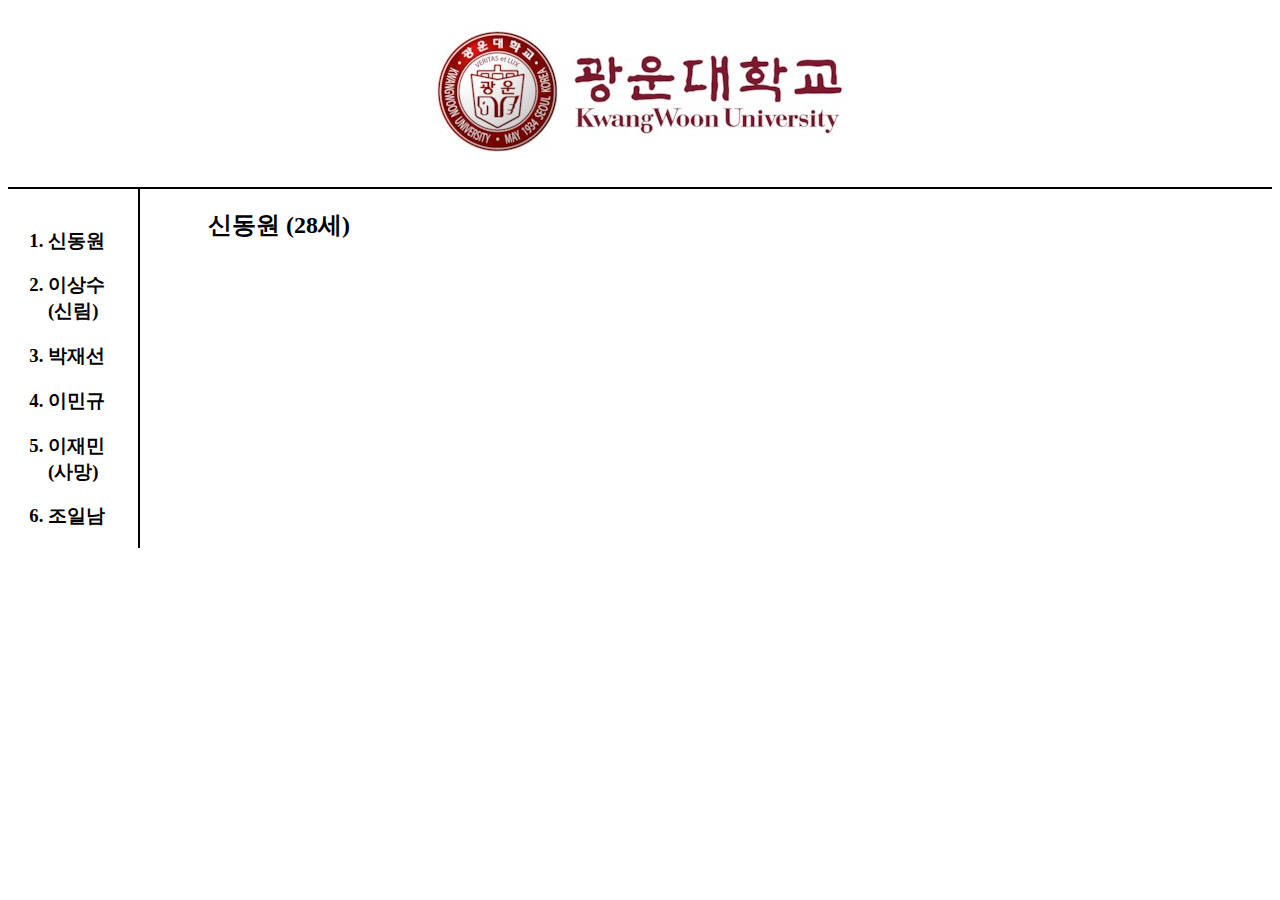
<file: 1.html>
<!DOCTYPE html>
<html lang="en" dir="ltr">
  <head>
    <meta charset="utf-8">
<link rel="stylesheet" href="style.css">
    <title>광운대 문산 11</title>
  </head>
  <body>
    <h1><a href="index.html"><img src="광운대.jfif"></a></h1>
<div id="grid">
    <ol>
      <h3><li><a href="1.html">신동원</a></li></h3>
      <h3><li><a href="2.html">이상수<br>(신림)</a></li></h3>
      <h3><li><a href="3.html">박재선</a></li></h3>
      <h3><li><a href="4.html">이민규</a></li></h3>
      <h3><li><a href="5.html">이재민<br>(사망)</a></li></h3>
      <h3><li><a href="6.html">조일남</a></li></h3>
    </ol>
      <div>
      <h2>신동원 (28세)</h2>
        <p>

        </p>
      </div>
</div>
<p>
<div id="disqus_thread"></div>
<script>

/**
*  RECOMMENDED CONFIGURATION VARIABLES: EDIT AND UNCOMMENT THE SECTION BELOW TO INSERT DYNAMIC VALUES FROM YOUR PLATFORM OR CMS.
*  LEARN WHY DEFINING THESE VARIABLES IS IMPORTANT: https://disqus.com/admin/universalcode/#configuration-variables*/
/*
var disqus_config = function () {
this.page.url = PAGE_URL;  // Replace PAGE_URL with your page's canonical URL variable
this.page.identifier = PAGE_IDENTIFIER; // Replace PAGE_IDENTIFIER with your page's unique identifier variable
};
*/
(function() { // DON'T EDIT BELOW THIS LINE
var d = document, s = d.createElement('script');
s.src = 'https://roonsty21.disqus.com/embed.js';
s.setAttribute('data-timestamp', +new Date());
(d.head || d.body).appendChild(s);
})();
</script>
<noscript>Please enable JavaScript to view the <a href="https://disqus.com/?ref_noscript">comments powered by Disqus.</a></noscript>

      </p>


      <!-- BEGIN JIVOSITE CODE {literal} -->
<script type='text/javascript'>
(function(){ var widget_id = 'xLtoqpVmNb';var d=document;var w=window;function l(){
var s = document.createElement('script'); s.type = 'text/javascript'; s.async = true; s.src = '//code.jivosite.com/script/widget/'+widget_id; var ss = document.getElementsByTagName('script')[0]; ss.parentNode.insertBefore(s, ss);}if(d.readyState=='complete'){l();}else{if(w.attachEvent){w.attachEvent('onload',l);}else{w.addEventListener('load',l,false);}}})();</script>
<!-- {/literal} END JIVOSITE CODE -->
  </body>
</html>
</file>
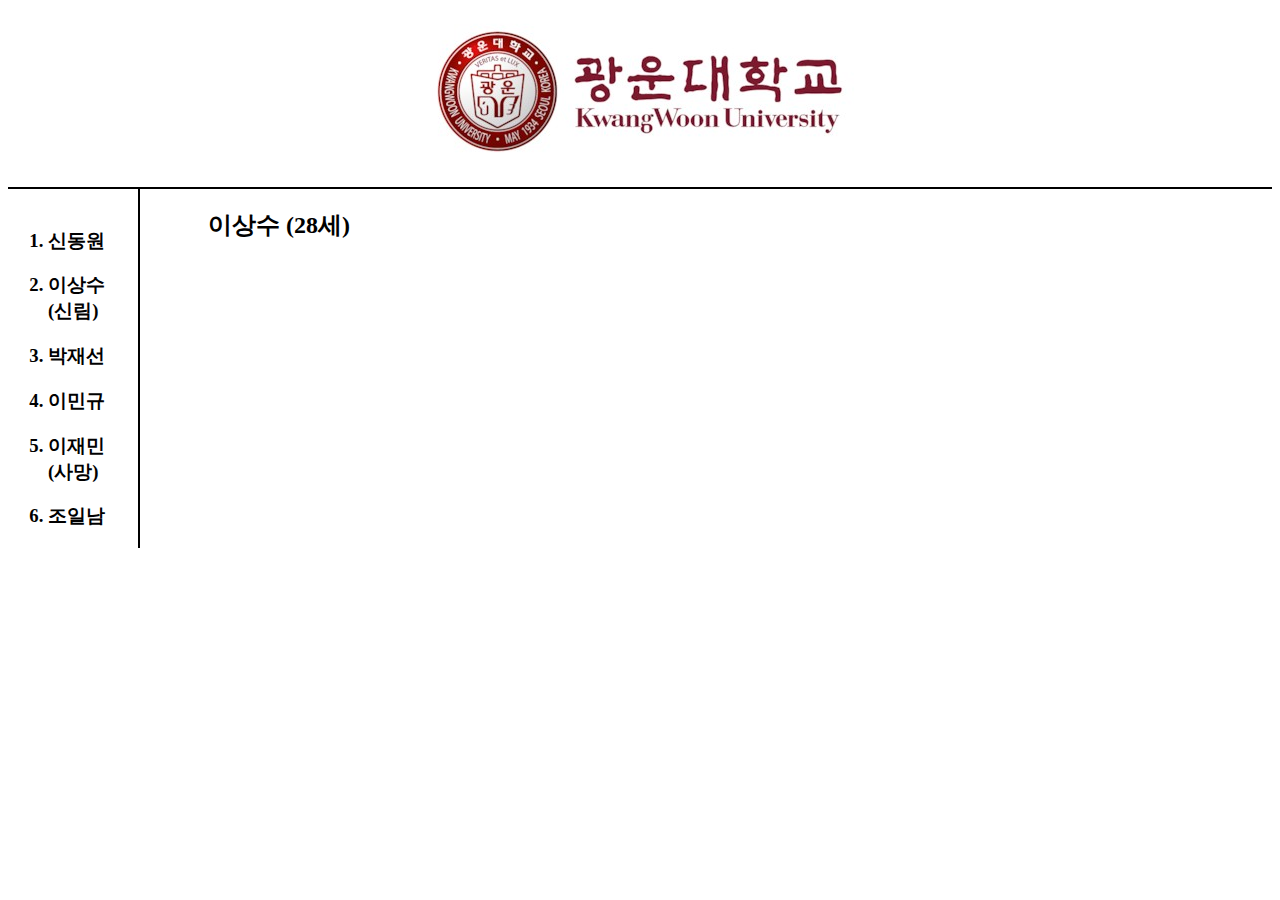
<file: 2.html>
<!DOCTYPE html>
<html lang="en" dir="ltr">
  <head>
    <meta charset="utf-8">
<link rel="stylesheet" href="style.css">
    <title>광운대 문산 11</title>
  </head>
  <body>
    <h1><a href="index.html"><img src="광운대.jfif"></a></h1>
<div id="grid">
    <ol>
      <h3><li><a href="1.html">신동원</a></li></h3>
      <h3><li><a href="2.html">이상수<br>(신림)</a></li></h3>
      <h3><li><a href="3.html">박재선</a></li></h3>
      <h3><li><a href="4.html">이민규</a></li></h3>
      <h3><li><a href="5.html">이재민<br>(사망)</a></li></h3>
      <h3><li><a href="6.html">조일남</a></li></h3>
    </ol>
      <div>
      <h2>이상수 (28세)</h2>
        <p>

        </p>
      </div>
</div>
<p>
<div id="disqus_thread"></div>
<script>

/**
*  RECOMMENDED CONFIGURATION VARIABLES: EDIT AND UNCOMMENT THE SECTION BELOW TO INSERT DYNAMIC VALUES FROM YOUR PLATFORM OR CMS.
*  LEARN WHY DEFINING THESE VARIABLES IS IMPORTANT: https://disqus.com/admin/universalcode/#configuration-variables*/
/*
var disqus_config = function () {
this.page.url = PAGE_URL;  // Replace PAGE_URL with your page's canonical URL variable
this.page.identifier = PAGE_IDENTIFIER; // Replace PAGE_IDENTIFIER with your page's unique identifier variable
};
*/
(function() { // DON'T EDIT BELOW THIS LINE
var d = document, s = d.createElement('script');
s.src = 'https://roonsty21.disqus.com/embed.js';
s.setAttribute('data-timestamp', +new Date());
(d.head || d.body).appendChild(s);
})();
</script>
<noscript>Please enable JavaScript to view the <a href="https://disqus.com/?ref_noscript">comments powered by Disqus.</a></noscript>

      </p>

      <!-- BEGIN JIVOSITE CODE {literal} -->
<script type='text/javascript'>
(function(){ var widget_id = 'xLtoqpVmNb';var d=document;var w=window;function l(){
var s = document.createElement('script'); s.type = 'text/javascript'; s.async = true; s.src = '//code.jivosite.com/script/widget/'+widget_id; var ss = document.getElementsByTagName('script')[0]; ss.parentNode.insertBefore(s, ss);}if(d.readyState=='complete'){l();}else{if(w.attachEvent){w.attachEvent('onload',l);}else{w.addEventListener('load',l,false);}}})();</script>
<!-- {/literal} END JIVOSITE CODE -->
  </body>
</html>
</file>
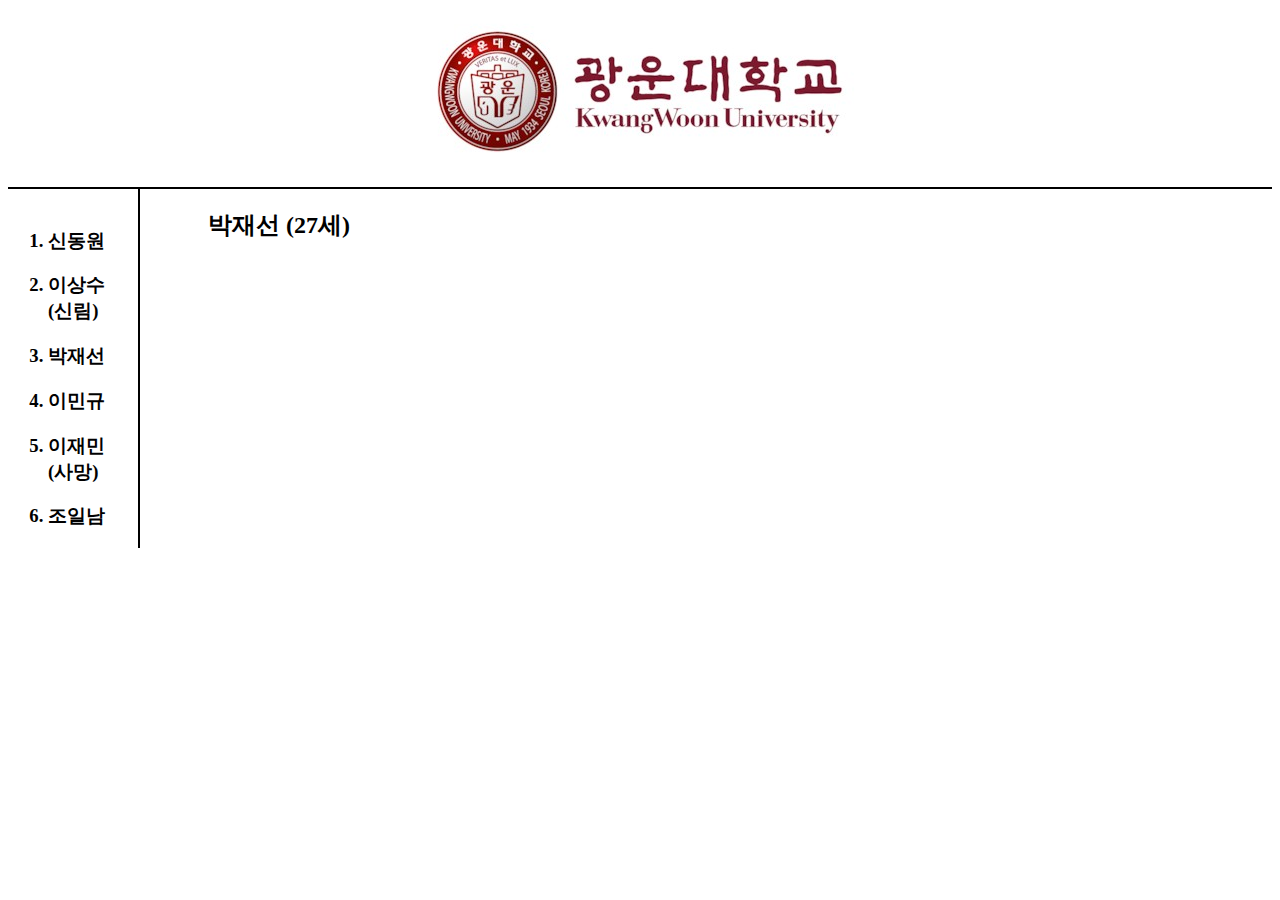
<file: 3.html>
<!DOCTYPE html>
<html lang="en" dir="ltr">
  <head>
    <meta charset="utf-8">
<link rel="stylesheet" href="style.css">
    <title>광운대 문산 11</title>
  </head>
  <body>
    <h1><a href="index.html"><img src="광운대.jfif"></a></h1>
<div id="grid">
    <ol>
      <h3><li><a href="1.html">신동원</a></li></h3>
      <h3><li><a href="2.html">이상수<br>(신림)</a></li></h3>
      <h3><li><a href="3.html">박재선</a></li></h3>
      <h3><li><a href="4.html">이민규</a></li></h3>
      <h3><li><a href="5.html">이재민<br>(사망)</a></li></h3>
      <h3><li><a href="6.html">조일남</a></li></h3>
    </ol>
      <div>
      <h2>박재선 (27세)</h2>
        <p>

        </p>
      </div>
</div>
<p>
<div id="disqus_thread"></div>
<script>

/**
*  RECOMMENDED CONFIGURATION VARIABLES: EDIT AND UNCOMMENT THE SECTION BELOW TO INSERT DYNAMIC VALUES FROM YOUR PLATFORM OR CMS.
*  LEARN WHY DEFINING THESE VARIABLES IS IMPORTANT: https://disqus.com/admin/universalcode/#configuration-variables*/
/*
var disqus_config = function () {
this.page.url = PAGE_URL;  // Replace PAGE_URL with your page's canonical URL variable
this.page.identifier = PAGE_IDENTIFIER; // Replace PAGE_IDENTIFIER with your page's unique identifier variable
};
*/
(function() { // DON'T EDIT BELOW THIS LINE
var d = document, s = d.createElement('script');
s.src = 'https://roonsty21.disqus.com/embed.js';
s.setAttribute('data-timestamp', +new Date());
(d.head || d.body).appendChild(s);
})();
</script>
<noscript>Please enable JavaScript to view the <a href="https://disqus.com/?ref_noscript">comments powered by Disqus.</a></noscript>

      </p>

      <!-- BEGIN JIVOSITE CODE {literal} -->
<script type='text/javascript'>
(function(){ var widget_id = 'xLtoqpVmNb';var d=document;var w=window;function l(){
var s = document.createElement('script'); s.type = 'text/javascript'; s.async = true; s.src = '//code.jivosite.com/script/widget/'+widget_id; var ss = document.getElementsByTagName('script')[0]; ss.parentNode.insertBefore(s, ss);}if(d.readyState=='complete'){l();}else{if(w.attachEvent){w.attachEvent('onload',l);}else{w.addEventListener('load',l,false);}}})();</script>
<!-- {/literal} END JIVOSITE CODE -->
  </body>
</html>
</file>
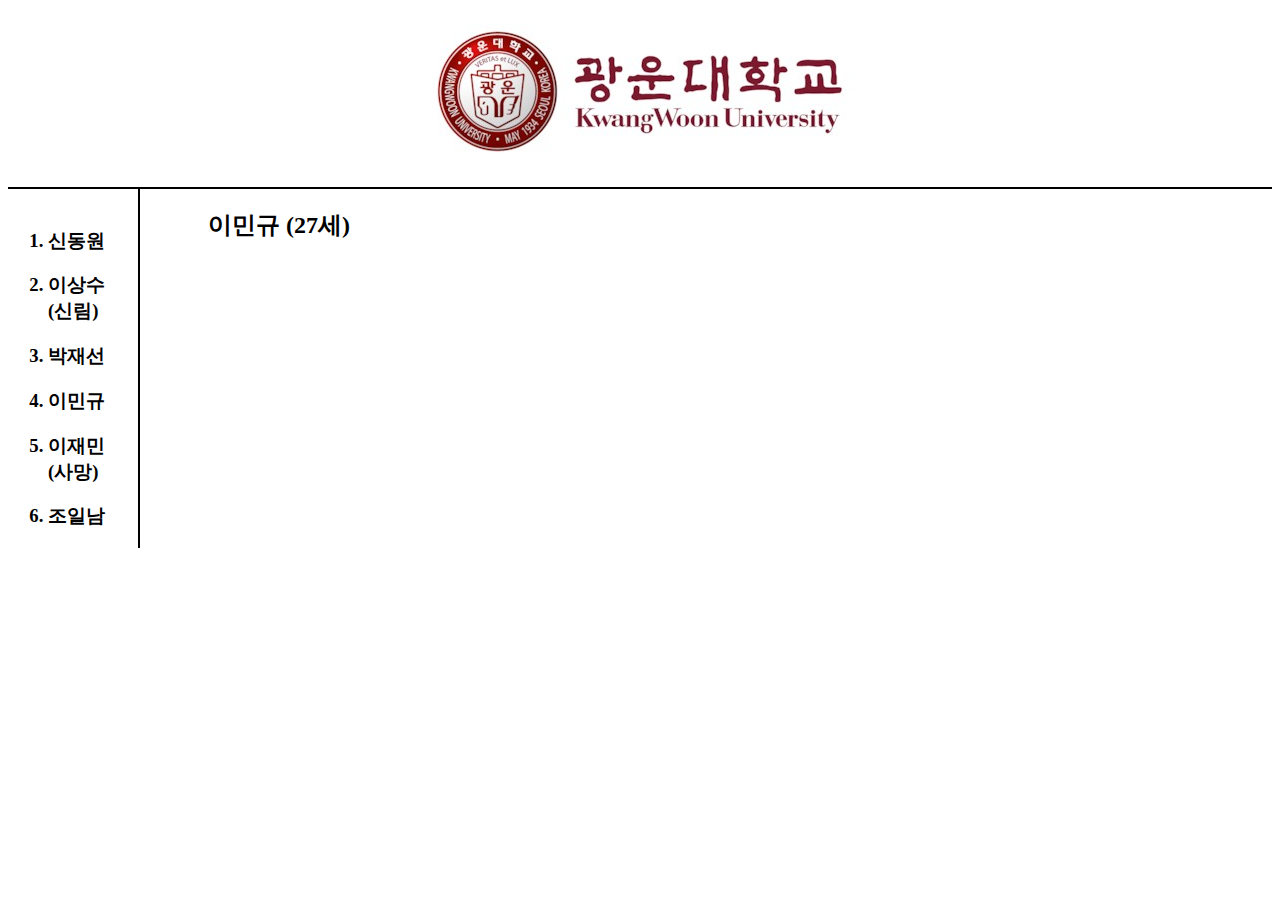
<file: 4.html>
<!DOCTYPE html>
<html lang="en" dir="ltr">
  <head>
    <meta charset="utf-8">
<link rel="stylesheet" href="style.css">
    <title>광운대 문산 11</title>
  </head>
  <body>
    <h1><a href="index.html"><img src="광운대.jfif"></a></h1>
<div id="grid">
    <ol>
      <h3><li><a href="1.html">신동원</a></li></h3>
      <h3><li><a href="2.html">이상수<br>(신림)</a></li></h3>
      <h3><li><a href="3.html">박재선</a></li></h3>
      <h3><li><a href="4.html">이민규</a></li></h3>
      <h3><li><a href="5.html">이재민<br>(사망)</a></li></h3>
      <h3><li><a href="6.html">조일남</a></li></h3>
    </ol>
      <div>
      <h2>이민규 (27세)</h2>
        <p>

        </p>
      </div>
</div>
<p>
<div id="disqus_thread"></div>
<script>

/**
*  RECOMMENDED CONFIGURATION VARIABLES: EDIT AND UNCOMMENT THE SECTION BELOW TO INSERT DYNAMIC VALUES FROM YOUR PLATFORM OR CMS.
*  LEARN WHY DEFINING THESE VARIABLES IS IMPORTANT: https://disqus.com/admin/universalcode/#configuration-variables*/
/*
var disqus_config = function () {
this.page.url = PAGE_URL;  // Replace PAGE_URL with your page's canonical URL variable
this.page.identifier = PAGE_IDENTIFIER; // Replace PAGE_IDENTIFIER with your page's unique identifier variable
};
*/
(function() { // DON'T EDIT BELOW THIS LINE
var d = document, s = d.createElement('script');
s.src = 'https://roonsty21.disqus.com/embed.js';
s.setAttribute('data-timestamp', +new Date());
(d.head || d.body).appendChild(s);
})();
</script>
<noscript>Please enable JavaScript to view the <a href="https://disqus.com/?ref_noscript">comments powered by Disqus.</a></noscript>

      </p>

      <!-- BEGIN JIVOSITE CODE {literal} -->
<script type='text/javascript'>
(function(){ var widget_id = 'xLtoqpVmNb';var d=document;var w=window;function l(){
var s = document.createElement('script'); s.type = 'text/javascript'; s.async = true; s.src = '//code.jivosite.com/script/widget/'+widget_id; var ss = document.getElementsByTagName('script')[0]; ss.parentNode.insertBefore(s, ss);}if(d.readyState=='complete'){l();}else{if(w.attachEvent){w.attachEvent('onload',l);}else{w.addEventListener('load',l,false);}}})();</script>
<!-- {/literal} END JIVOSITE CODE -->
  </body>
</html>
</file>
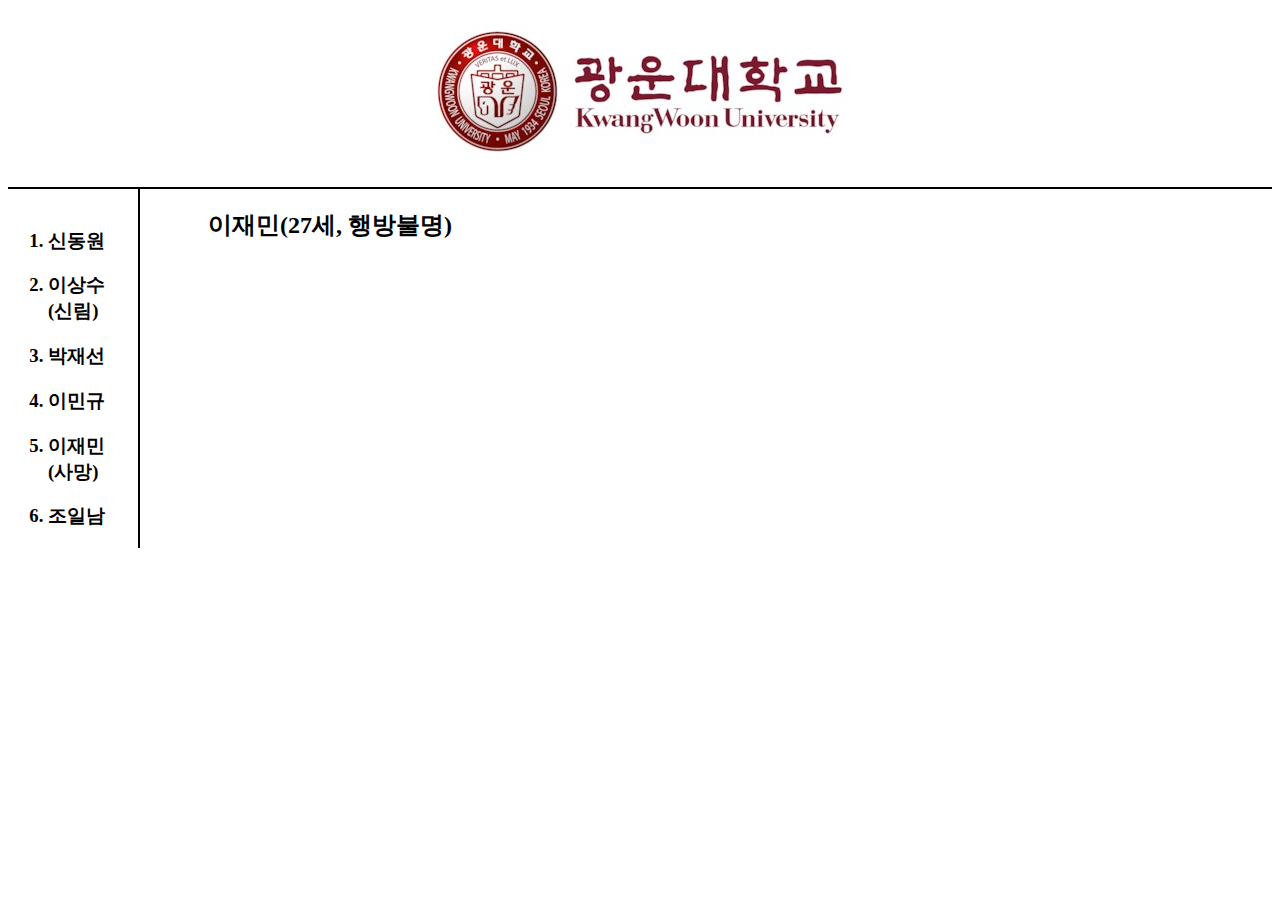
<file: 5.html>
<!DOCTYPE html>
<html lang="en" dir="ltr">
  <head>
    <meta charset="utf-8">
<link rel="stylesheet" href="style.css">
    <title>광운대 문산 11</title>
  </head>
  <body>
    <h1><a href="index.html"><img src="광운대.jfif"></a></h1>
<div id="grid">
    <ol>
      <h3><li><a href="1.html">신동원</a></li></h3>
      <h3><li><a href="2.html">이상수<br>(신림)</a></li></h3>
      <h3><li><a href="3.html">박재선</a></li></h3>
      <h3><li><a href="4.html">이민규</a></li></h3>
      <h3><li><a href="5.html">이재민<br>(사망)</a></li></h3>
      <h3><li><a href="6.html">조일남</a></li></h3>
    </ol>
      <div>
      <h2>이재민(27세, 행방불명)</h2>
        <p>

        </p>
      </div>
</div>
<p>
<div id="disqus_thread"></div>
<script>

/**
*  RECOMMENDED CONFIGURATION VARIABLES: EDIT AND UNCOMMENT THE SECTION BELOW TO INSERT DYNAMIC VALUES FROM YOUR PLATFORM OR CMS.
*  LEARN WHY DEFINING THESE VARIABLES IS IMPORTANT: https://disqus.com/admin/universalcode/#configuration-variables*/
/*
var disqus_config = function () {
this.page.url = PAGE_URL;  // Replace PAGE_URL with your page's canonical URL variable
this.page.identifier = PAGE_IDENTIFIER; // Replace PAGE_IDENTIFIER with your page's unique identifier variable
};
*/
(function() { // DON'T EDIT BELOW THIS LINE
var d = document, s = d.createElement('script');
s.src = 'https://roonsty21.disqus.com/embed.js';
s.setAttribute('data-timestamp', +new Date());
(d.head || d.body).appendChild(s);
})();
</script>
<noscript>Please enable JavaScript to view the <a href="https://disqus.com/?ref_noscript">comments powered by Disqus.</a></noscript>

      </p>

      <!-- BEGIN JIVOSITE CODE {literal} -->
<script type='text/javascript'>
(function(){ var widget_id = 'xLtoqpVmNb';var d=document;var w=window;function l(){
var s = document.createElement('script'); s.type = 'text/javascript'; s.async = true; s.src = '//code.jivosite.com/script/widget/'+widget_id; var ss = document.getElementsByTagName('script')[0]; ss.parentNode.insertBefore(s, ss);}if(d.readyState=='complete'){l();}else{if(w.attachEvent){w.attachEvent('onload',l);}else{w.addEventListener('load',l,false);}}})();</script>
<!-- {/literal} END JIVOSITE CODE -->
  </body>
</html>
</file>
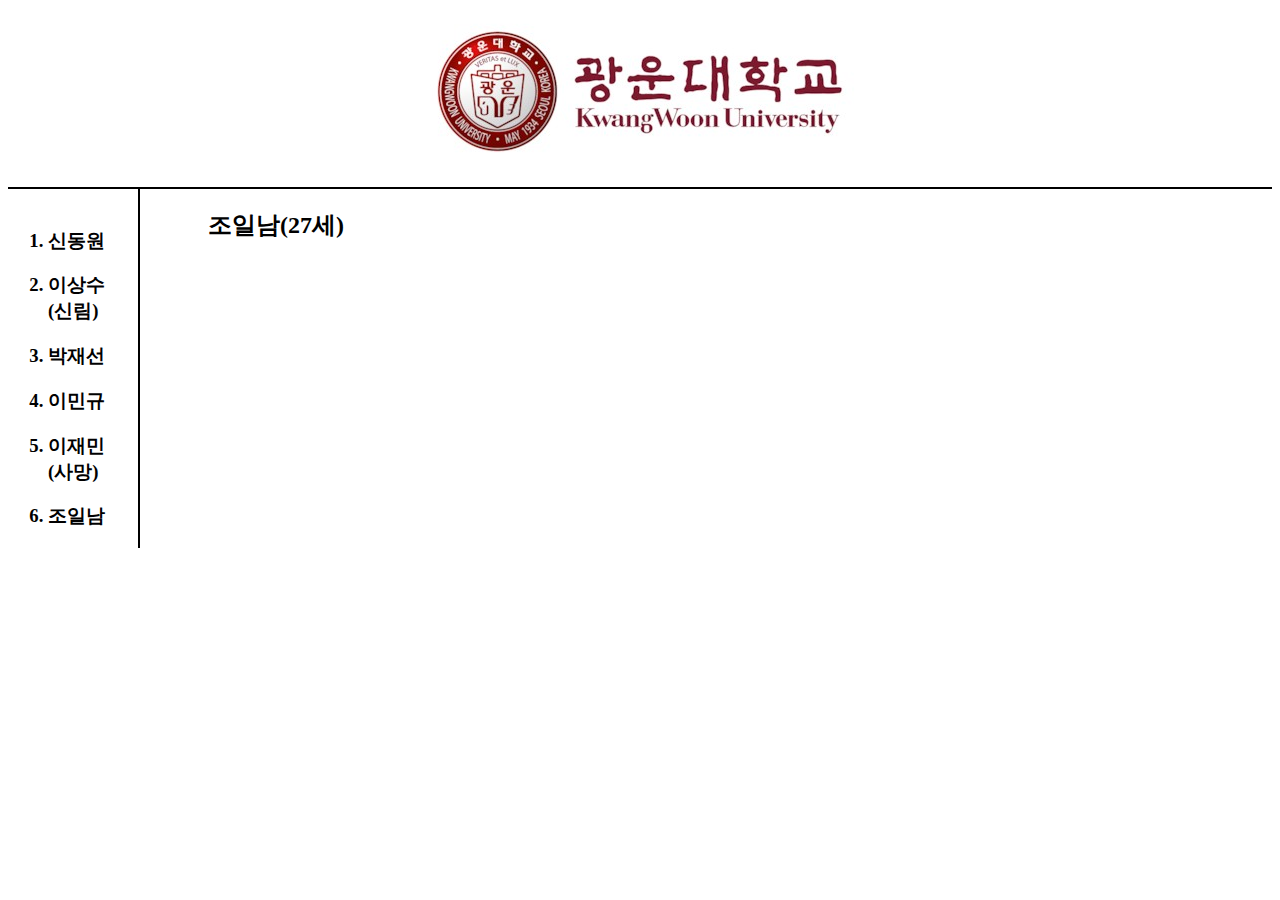
<file: 6.html>
<!DOCTYPE html>
<html lang="en" dir="ltr">
  <head>
    <meta charset="utf-8">
<link rel="stylesheet" href="style.css">
    <title>광운대 문산 11</title>
  </head>
  <body>
    <h1><a href="index.html"><img src="광운대.jfif"></a></h1>
<div id="grid">
    <ol>
      <h3><li><a href="1.html">신동원</a></li></h3>
      <h3><li><a href="2.html">이상수<br>(신림)</a></li></h3>
      <h3><li><a href="3.html">박재선</a></li></h3>
      <h3><li><a href="4.html">이민규</a></li></h3>
      <h3><li><a href="5.html">이재민<br>(사망)</a></li></h3>
      <h3><li><a href="6.html">조일남</a></li></h3>
    </ol>
      <div>
      <h2>조일남(27세)</h2>
        <p>

        </p>
      </div>
</div>
<p>
<div id="disqus_thread"></div>
<script>

/**
*  RECOMMENDED CONFIGURATION VARIABLES: EDIT AND UNCOMMENT THE SECTION BELOW TO INSERT DYNAMIC VALUES FROM YOUR PLATFORM OR CMS.
*  LEARN WHY DEFINING THESE VARIABLES IS IMPORTANT: https://disqus.com/admin/universalcode/#configuration-variables*/
/*
var disqus_config = function () {
this.page.url = PAGE_URL;  // Replace PAGE_URL with your page's canonical URL variable
this.page.identifier = PAGE_IDENTIFIER; // Replace PAGE_IDENTIFIER with your page's unique identifier variable
};
*/
(function() { // DON'T EDIT BELOW THIS LINE
var d = document, s = d.createElement('script');
s.src = 'https://roonsty21.disqus.com/embed.js';
s.setAttribute('data-timestamp', +new Date());
(d.head || d.body).appendChild(s);
})();
</script>
<noscript>Please enable JavaScript to view the <a href="https://disqus.com/?ref_noscript">comments powered by Disqus.</a></noscript>

      </p>

      <!-- BEGIN JIVOSITE CODE {literal} -->
<script type='text/javascript'>
(function(){ var widget_id = 'xLtoqpVmNb';var d=document;var w=window;function l(){
var s = document.createElement('script'); s.type = 'text/javascript'; s.async = true; s.src = '//code.jivosite.com/script/widget/'+widget_id; var ss = document.getElementsByTagName('script')[0]; ss.parentNode.insertBefore(s, ss);}if(d.readyState=='complete'){l();}else{if(w.attachEvent){w.attachEvent('onload',l);}else{w.addEventListener('load',l,false);}}})();</script>
<!-- {/literal} END JIVOSITE CODE -->
  </body>
</html>
</file>
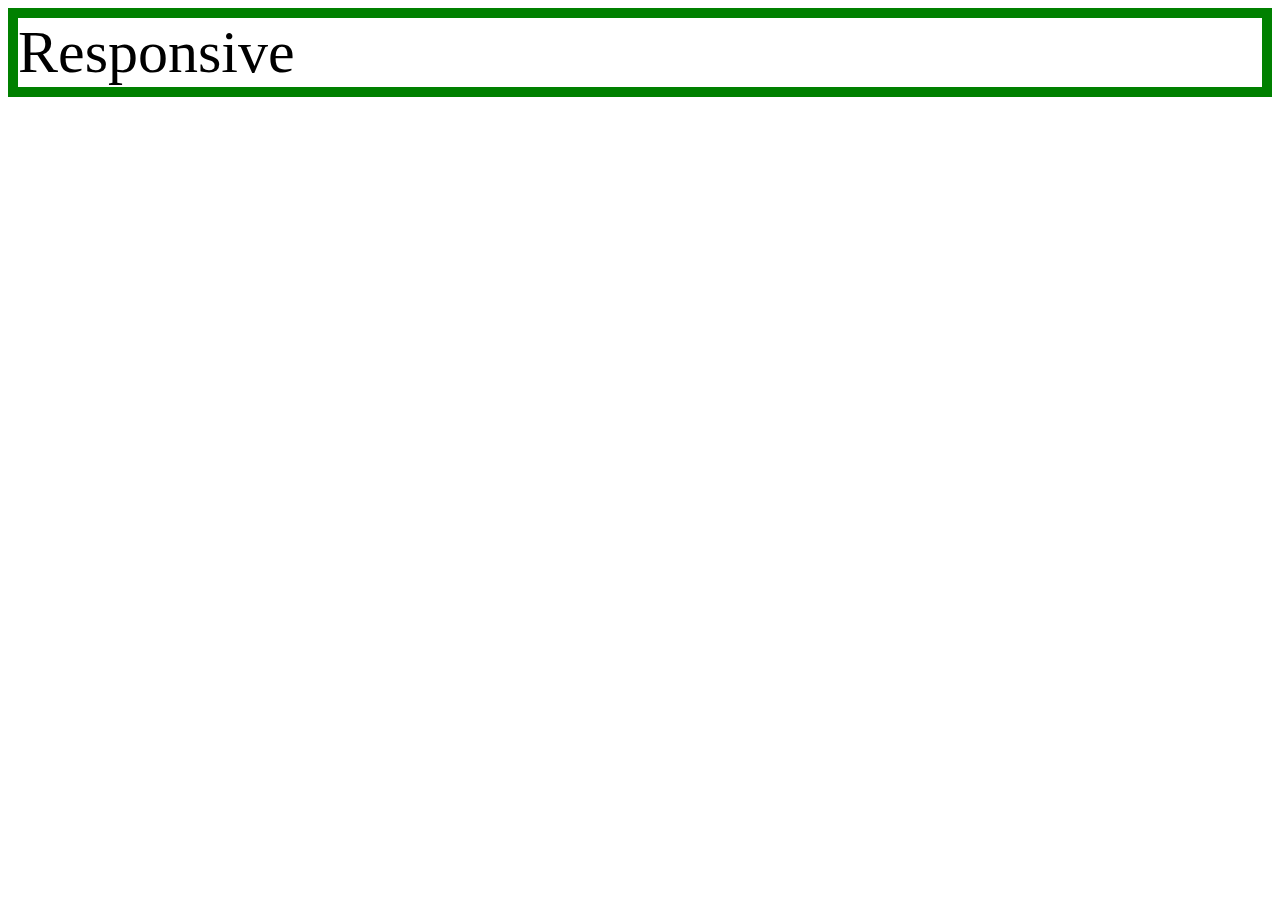
<file: mediaquery.html>
<!DOCTYPE html>
<html>
  <head>
    <meta charset="utf-8">
    <title></title>
    <style>
      div{
        border:10px solid green;
        font-size:60px;
      }
      @media(max-width:800px){
        div{
          display:none;
        }
      }
    </style>
  </head>
  <body>
    <div>
      Responsive
    </div>
  </body>
</html>
</file>
<file: style.css>
h1{
  text-align: center;
  border-bottom: 2px solid;
  margin: 0px;
  font-size: 50px;
}
ol{
  border-right: 2px solid;
  width: 90px;
  margin-top: 0px;
  padding-top: 20px;
}
#grid{
  display: grid;
  grid-template-columns: 200px 1fr;
}
a{
  color: black;
  text-decoration: none;
}
@media(max-width:800px){
  #grid{
    display: block;
  }
  ol {
    border-right:none;
  }
  h1 {
    border-bottom:none;
  }
}
.재민{
  text-align: center;
}
#music{
  text-align: right;
}
</file>
